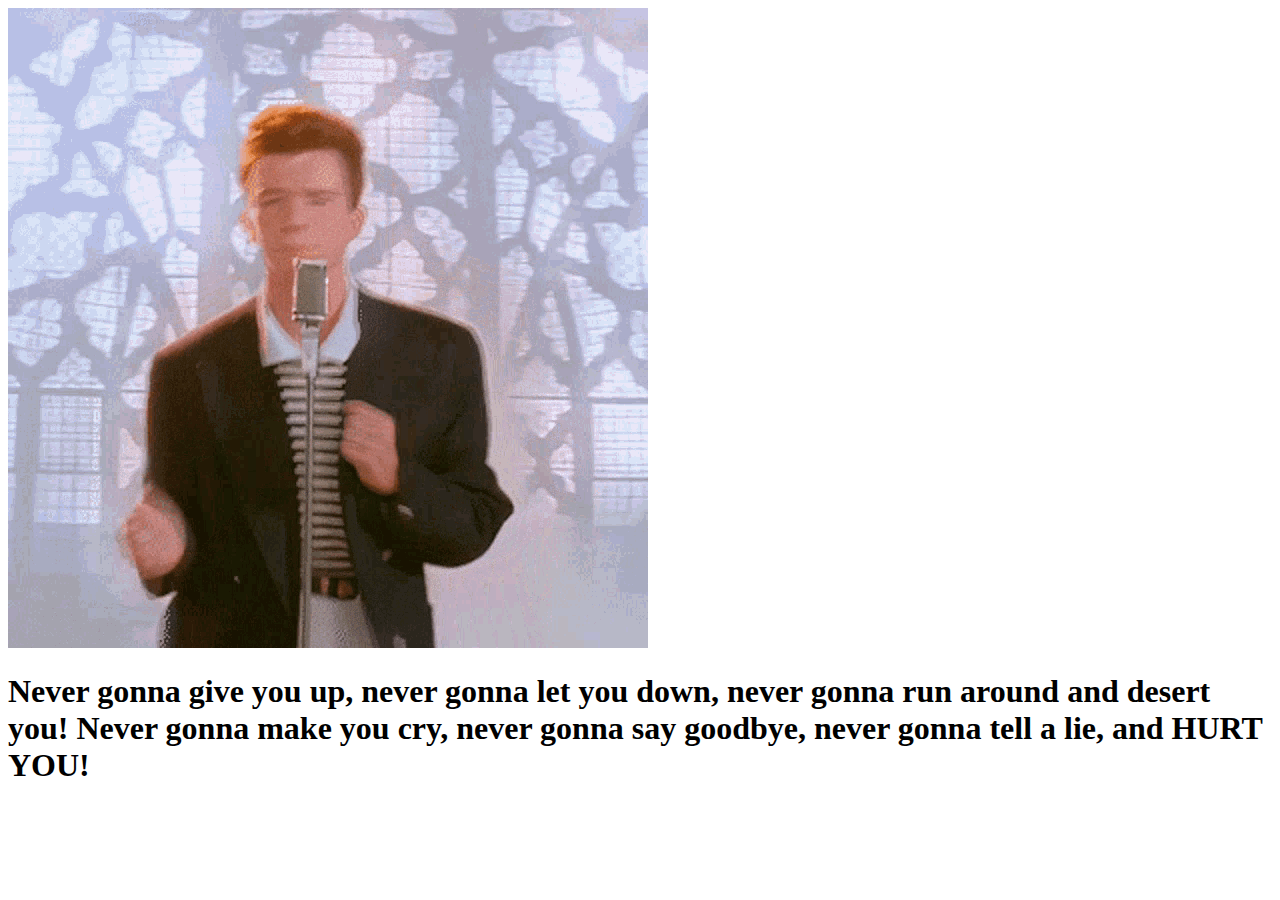
<file: index2.html>
<!DOCTYPE html>
<html lang="en">
<head>
    <meta charset="UTF-8">
    <meta http-equiv="X-UA-Compatible" content="IE=edge">
    <meta name="viewport" content="width=device-width, initial-scale=1.0">
    <title>Document</title>
    <link rel="preconnect" href="https://fonts.googleapis.com">
<link rel="preconnect" href="https://fonts.gstatic.com" crossorigin>
<link href="https://fonts.googleapis.com/css2?family=Oswald:wght@700&display=swap" rel="stylesheet">

</head>
<body>
    <img src = "rickroll-roll.gif">
    <h1>
        Never gonna give you up, never gonna let you down, never gonna run around and desert you! Never gonna make you cry, never gonna say goodbye, never gonna tell a lie, and HURT YOU!
    </h1>
</body>
</html>
</file>
